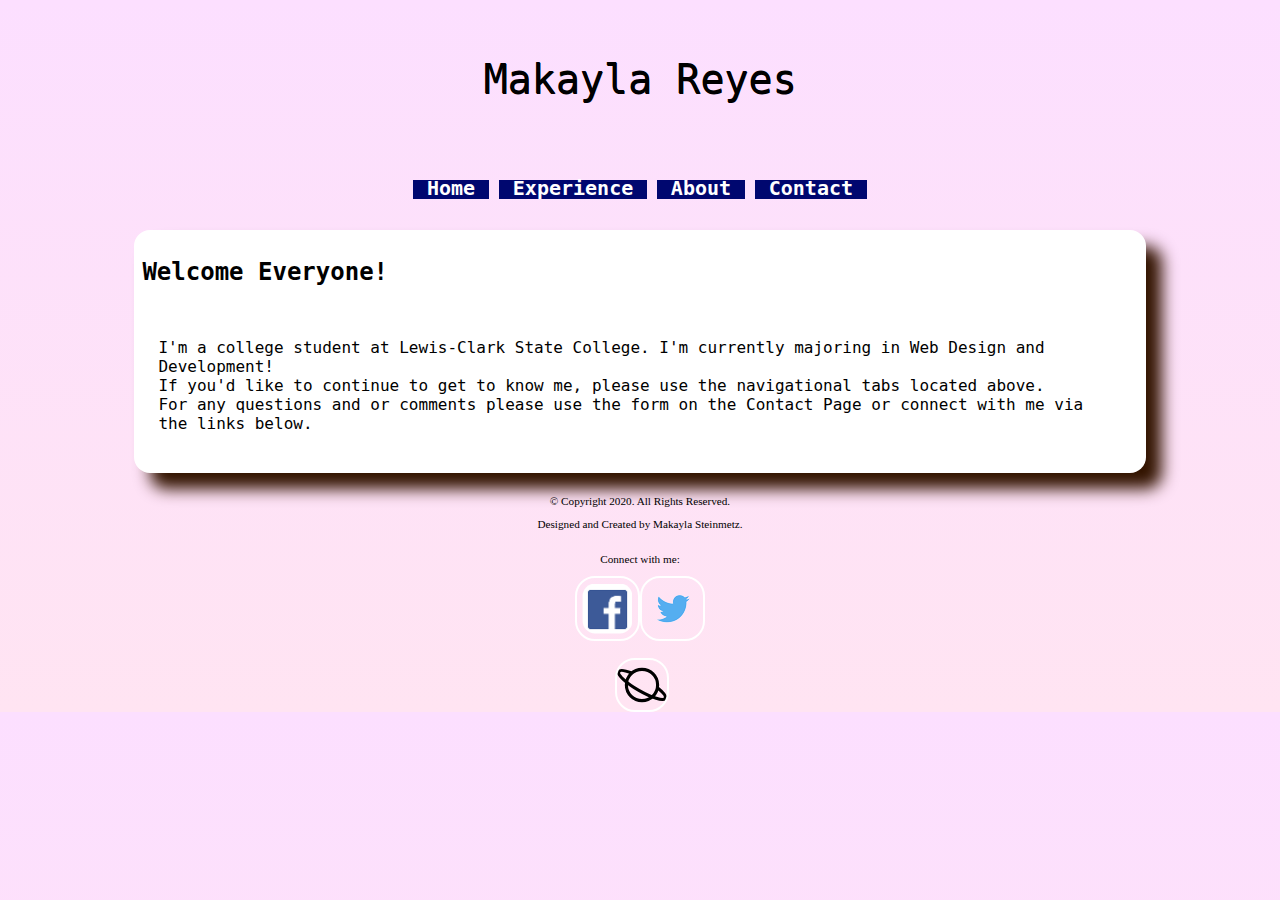
<file: index.html>
<!DOCTYPE html>
<!--Makayla Steinmetz 10/17/2018-->
<html lang="en">
<head>
	<title>Makayla Reyes Personal Portfolio</title>
	<link rel="stylesheet" href="css/project.css">
	<meta name="viewport" content="width=device-width, initial-scale=1">
	<meta charset="utf-8">
</head>
<body>
	<div id="container">

	<!-- Use the header area for the website name or logo -->
	<header>
		<p>Makayla Reyes</p>
	</header>
	
	<nav>
		<ul>
		<li><a href="index.html">Home</a></li>
		<li><a href="experience.html">Experience</a></li>
		<li><a href="about.html">About</a></li>
		<li><a href="contact.html">Contact</a></li>
		</ul>
	</nav>
	 
	<main>
	<div class="desktop">
	<h2>Welcome Everyone!</h2>
	<section><p>I'm a college student at Lewis-Clark State College. I'm currently majoring in Web Design and Development! 
		<br>
		If you'd like to continue to get to know me, please use the navigational tabs located above.
		<br>
		For any questions and or comments please use the form on the Contact Page or connect with me via the links below.
	</p></section>
	</div><!--end Desktop-->
	
	<div class="mobile">
			<h2>Welcome to my Personal Portfolio</h2>
		<section><h3>Please click on the navigational tabs above to learn more about me. Thank You!</h3></section>
	</div><!-- End Mobile -->
	
	</main><!-- End Main -->
<footer>
	
		<div id="copyright">
			<p>&copy; Copyright 2020. All Rights Reserved.<br>
			<p>Designed and Created by Makayla Steinmetz.</p>
		</div>

		<div id="social">
			<p>Connect with me:</p>
			<p><a href="https://www.facebook.com/" target="_blank"><img class="resize" src="images/facebook.png" alt="Facebook logo"></a>
			<a href="https://twitter.com/" target="_blank"><img class="resize" src="images/twitter.png" alt="Twitter logo"></a></p>
		</div>
		
		<div id="logo">
			<p><a href="index.html"><img class="resize" src="images/planet-outline.svg" alt="Home Logo"></a></p>
		</div>
</footer><!-- End Footer -->
</div><!-- End Div -->
</body><!-- End Body -->
</html><!-- End HTML -->
</file>
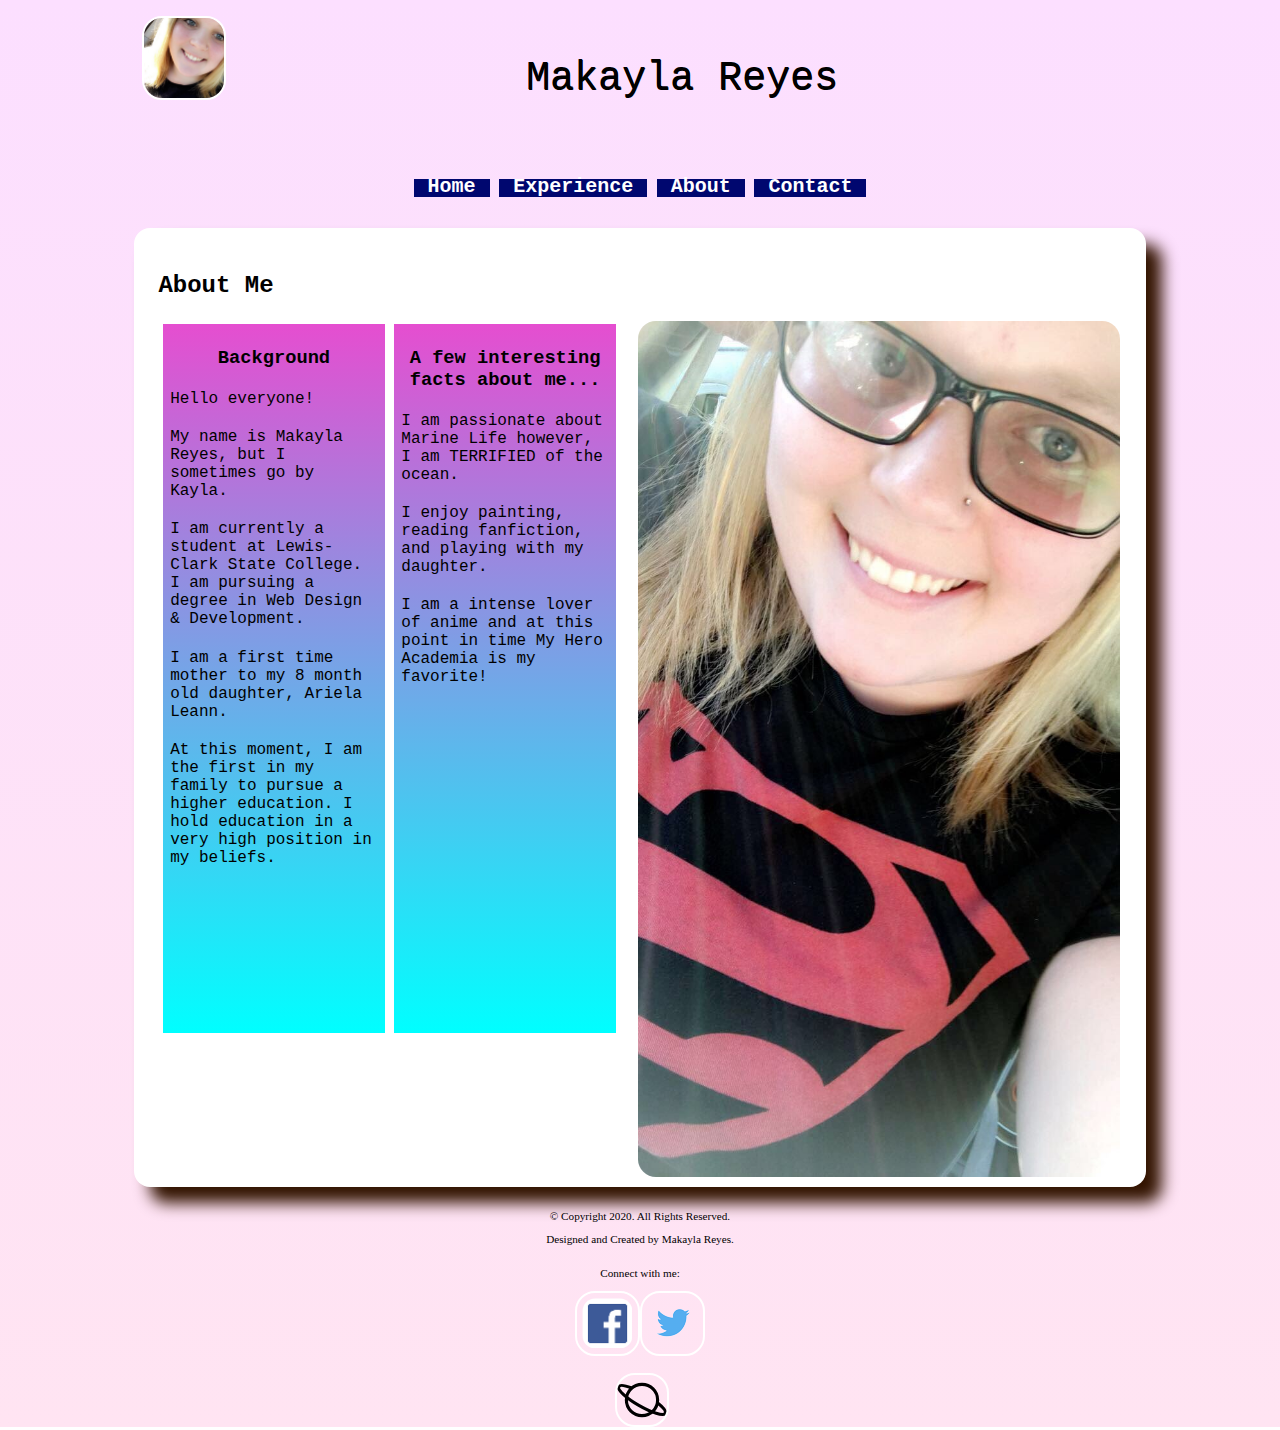
<file: about.html>
<!DOCTYPE html>
<!--Kayla Steinmetz 10/17/2018-->
<html lang="en">
<head>
	<title>Makayla Reyes Portfolio</title>
	<link rel="stylesheet" href="css/project.css">
	<meta name="viewport" content="width=device-width, initial-scale=1">
	<meta charset="utf-8">
</head>
<body>
	<div id="container">

	<!-- Use the header area for the website name or logo -->
	<header>
		<a href="index.html"><img src="images/me.png" alt="Photo of me"></a>
		<p>Makayla Reyes</p>	
		
	</header>
	<nav>
		<ul>
		<li><a href="index.html">Home</a></li>
		<li><a href="experience.html">Experience</a></li>
		<li><a href="about.html">About</a></li>
		<li><a href="contact.html">Contact</a></li>
		</ul>
	</nav>
	
	<main>
	
	<div class="desktop">
		<section>
			<h2>About Me</h2>
			<article>
			<h3>Background</h3>
			<p>Hello everyone!</p>
			<p>	My name is Makayla Reyes, but I sometimes go by Kayla.</p><p>I am currently a student at
			Lewis-Clark State College. I am pursuing a degree in Web Design & Development.</p><p>I am a first time mother to my 8 month old daughter, Ariela Leann.</p>
			<p>At this moment, I am the first in my family to pursue a higher education. I hold education in a very high position in my beliefs.</p>
			</article>
			
			<article>
			<h3>A few interesting facts about me...</h3>
			<p>I am passionate about Marine Life however, I am TERRIFIED of the ocean.</p>
			<p>I enjoy painting, reading fanfiction, and playing with my daughter.</p>
			<p>I am a intense lover of anime and at this point in time My Hero Academia is my favorite!</p>
			</article>
			
			
			<a><img src="images/IMG_1271.JPG" alt="me"></a>
			
		</section>
	</div><!--end desktop-->
	
	<div class="mobile">
		<article>
			<h3>Background</h3>
			<p>I am passionate about Marine Life however, I am TERRIFIED of the ocean.</p>
			<p>I enjoy painting, reading fanfiction, and playing with my daughter.</p>
			<p>I am a intense lover of anime and at this point in time My Hero Academia is my favorite!</p>
		</article>
	</div><!-- End Mobile -->
	</main>
<footer>
	
		<div id="copyright">
			<p>&copy; Copyright 2020. All Rights Reserved.<br>
			<p>Designed and Created by Makayla Reyes.</p>
		</div>

		<div id="social">
			<p>Connect with me:</p>
			<p><a href="https://www.facebook.com/" target="_blank"><img class="resize" src="images/facebook.png" alt="Facebook logo"></a>
			<a href="https://twitter.com/" target="_blank"><img class="resize" src="images/twitter.png" alt="Twitter logo"></a></p>
		</div>
		
		<div id="logo">
			<p><a href="index.html"><img class="resize" src="images/planet-outline.svg" alt="Home Logo"></a></p>
		</div>
</footer>
</div>
</body>
</html>
</file>
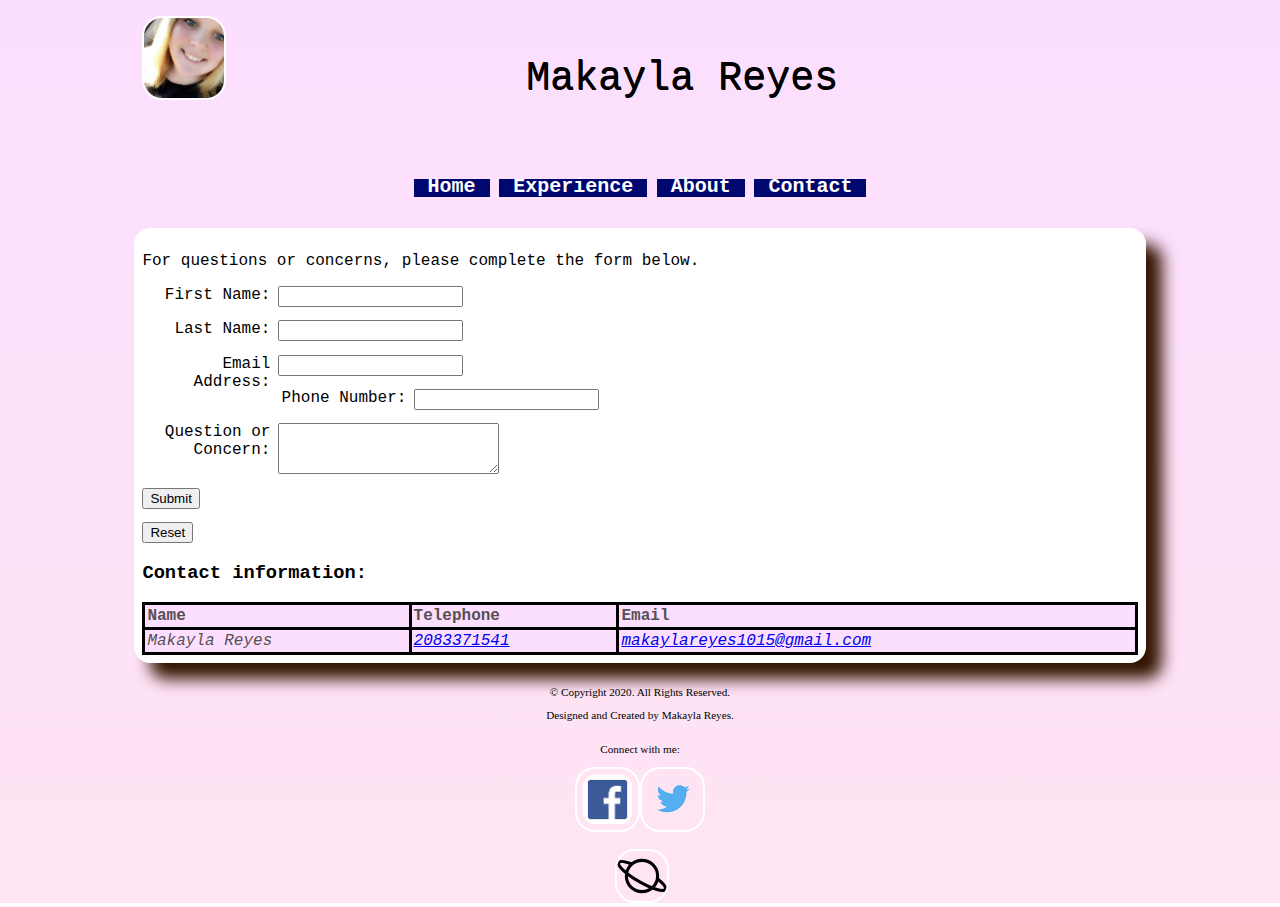
<file: contact.html>
<!DOCTYPE html>
<!--Kayla Steinmetz 10/17/2018-->
<html lang="en">
<head>
	<title>Makayla Reyes Portfolio</title>
	<link rel="stylesheet" href="css/project.css">
	<meta name="viewport" content="width=device-width, initial-scale=1">
	<meta charset="utf-8">
</head>
<body>
	<div id="container">

	<!-- Use the header area for the website name or logo -->
	<header>
		<a href="index.html"><img src="images/me.png" alt="Photo of me"></a>
		<p>Makayla Reyes</p>	
		
	</header>
	<nav>
		<ul>
		<li><a href="index.html">Home</a></li>
		<li><a href="experience.html">Experience</a></li>
		<li><a href="about.html">About</a></li>
		<li><a href="contact.html">Contact</a></li>
		</ul>
	</nav>
	<!-- Table Area -->
	<main>
<p>For questions or concerns, please complete the form below.</p>
	
		<form action="mailto:makaylareyes1015@gmail.com" method="POST">
			<label for="fName">First Name:</label>
			<input type="text" name="fName" id="fName">
			
			<label for="lName">Last Name:</label>
			<input type="text" name="lName" id="lName">
			
			<label for="email">Email Address:</label>
			<input type="email" name="email" id="email">
			
			<label for="phone">Phone Number:</label>
			<input type="tel" name="phone" id="phone">
			
			<label for="questions">Question or Concern:</label>
			<textarea id="questions" name="questions" rows="3" cols="25"></textarea>
			
			<input type="submit" id="submit" value="Submit">
			<input type="reset" id="reset" value="Reset">
		</form>

		<h3>Contact information:</h3>
		<table style="width:100%">
			<tr>
				<th>Name</th>
				<th>Telephone</th>
				<th>Email</th>
			</tr>
			<tr>
				<td>Makayla Reyes</td>
				<td><a href="tel:2083371541">2083371541</a></td>
				<td><a href="mailto:makaylareyes1015@gmail.com">makaylareyes1015@gmail.com</a></td>
			</tr>
		</table>
	</main>
<footer>
	
		<div id="copyright">
			<p>&copy; Copyright 2020. All Rights Reserved.<br>
			<p>Designed and Created by Makayla Reyes.</p>
		</div>

		<div id="social">
			<p>Connect with me:</p>
			<p><a href="https://www.facebook.com/" target="_blank"><img class="resize" src="images/facebook.png" alt="Facebook logo"></a>
			<a href="https://twitter.com/" target="_blank"><img class="resize" src="images/twitter.png" alt="Twitter logo"></a></p>
		</div>
		
		<div id="logo">
			<p><a href="index.html"><img class="resize" src="images/planet-outline.svg" alt="Home Logo"></a></p>
		</div>
</footer>
</div>
</body>
</html>
</file>
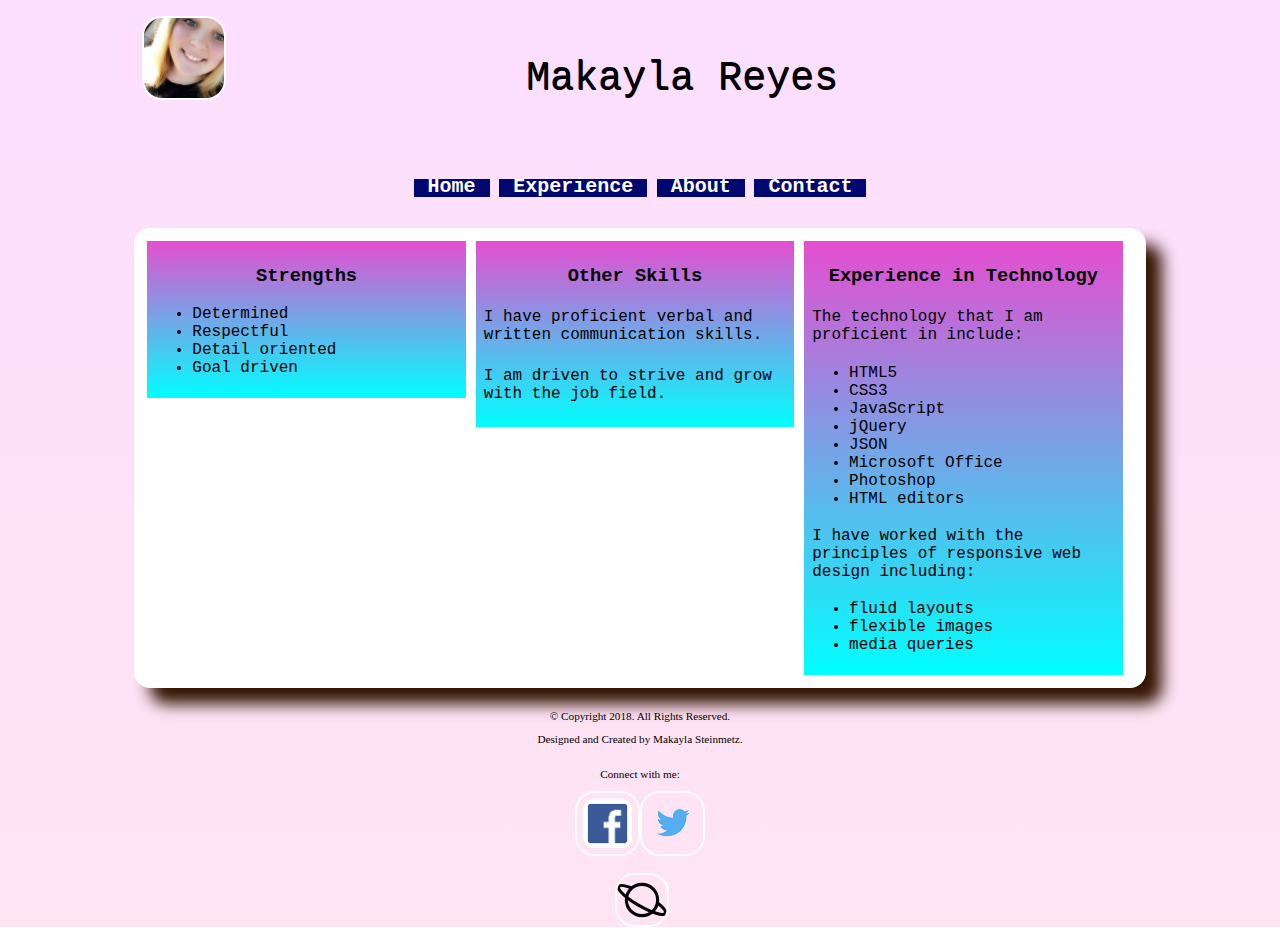
<file: experience.html>
<!DOCTYPE html>
<!--Makayla Steinmetz 10/17/2018-->
<html lang="en">
<head>
	<title>Makayla Reyes Portfolio</title>
	<link rel="stylesheet" href="css/project.css">
	<meta name="viewport" content="width=device-width, initial-scale=1">
	<meta charset="utf-8">
</head>
<body>
	<div id="container">

	<!-- Use the header area for the website name or logo -->
	<header>
		<a href="index.html"><img src="images/me.png" alt="Photo of me"></a>
		<p>Makayla Reyes</p>
	</header>
	<nav>
		<ul>
		<li><a href="index.html">Home</a></li>
		<li><a href="experience.html">Experience</a></li>
		<li><a href="about.html">About</a></li>
		<li><a href="contact.html">Contact</a></li>
		</ul>
	</nav>
	
	<main>
		<div class="desktop">
		<article>
			<h3>Strengths</h3>
			<ul>
				<li>Determined</li> 
				<li>Respectful</li>
				<li>Detail oriented</li>
				<li>Goal driven</li>
			</ul>
		</article>
		
		<article>
		<h3>Other Skills</h3>
		<p>I have proficient verbal and written communication skills.</p> 
		<p>I am driven to strive and grow with the job field.</p>
		</article>
		
		<article>
		<h3>Experience in Technology</h3>
		<p>The technology that I am proficient in include:</p>
		<ul>
			<li>HTML5</li>
			<li>CSS3</li>
			<li>JavaScript</li>
			<li>jQuery</li>
			<li>JSON</li>
			<li>Microsoft Office</li>
			<li>Photoshop</li>
			<li>HTML editors</li>
		</ul>
		<p>I have worked with the principles of responsive web design including:</p>
		<ul>
			<li>fluid layouts</li>
			<li>flexible images</li>
			<li>media queries</li>
		</ul>
		</article>
		</div>
				<div class="mobile">
		<article>
		<h2>Experience in Technology</h2>
		<p>The technology that I am proficient in include:</p>
		<ul>
			<li>HTML5</li>
			<li>CSS3</li>
			<li>JavaScript</li>
			<li>jQuery</li>
			<li>JSON</li>
			<li>Microsoft Office</li>
			<li>Photoshop</li>
			<li>HTML editors</li>
		</ul>
		<p>I have worked with the principles of responsive web design including:</p>
		<ul>
			<li>fluid layouts</li>
			<li>flexible images</li>
			<li>media queries</li>
		</ul>
		</article>
		</div>
	</main>
	
<footer>
	
		<div id="copyright">
			<p>&copy; Copyright 2018. All Rights Reserved.<br>
			<p>Designed and Created by Makayla Steinmetz.</p>
		</div>

		<div id="social">
			<p>Connect with me:</p>
			<p><a href="https://www.facebook.com/" target="_blank"><img class="resize" src="images/facebook.png" alt="Facebook logo"></a>
			<a href="https://twitter.com/" target="_blank"><img class="resize" src="images/twitter.png" alt="Twitter logo"></a></p>
		</div>
		
		<div id="logo">
			<p><a href="index.html"><img class="resize" src="images/planet-outline.svg" alt="Home Logo"></a></p>
		</div>
</footer>
</div>
</body>
</html>
</file>
<file: css/project.css>
/* Style sheet created by: Kayla Steinmetz, 10/17/2018 */

/* Style for body specifies a background color(color change may be a good idea/more professional) */
body {
	background-color: #ffe4f2; 
}

/* Styles for Mobile Layout */
img{
	float: left;
	max-width: 100%;
	border-radius: 20px;
    border: 2px solid #FFFFFF;
    height: 80px;
}

/* Style for the container centers the page and specifies the width */
#container {
	width: 100%;
	margin-left: auto; 
	margin-right: auto;
}

/* Style for the header specifies top margin, bottom margin, background color, rounded corners, and center align content */
header {
	font-family: monospace, "Courier New", sans-serif;
	font-size: 2.5em;
	margin-top: 0.2em;
	margin-bottom: 0.3em;
	text-align: center;
	padding: 0.2em;
	color: #000000;
	text-shadow: 0.5px 0.5px #000000;
}

/* Style for nav specifies text properties */
nav {
	font-family: monospace, "Courier New", sans-serif;
	font-size: 1em;
	font-weight: bold;
	text-align: center;
}

/* Style specifies padding and margins for unordered list */
nav ul{
	padding: 0;
	margin-top: 0.5em;
	margin-bottom: 0.5em;
}

/* Style for nav li specifies the background color, rounded corners, removes bullet style, and applies margins and pad- ding for list items within the navigation */
nav li {	
	background-color: #00076f;
	list-style-type: none;
	margin: 0.4em;
	padding: 0.5em;
	border-radius: 10px;
}

/* Style changes navigation link text color to white and removes the underline */
nav li a{
	color: #FFFFFF;
	text-decoration: none;
}

/* Style for the main specifies a block display, text properties, margins, padding, rounded corners, shadow, and borders  */
main {
	display: block;
	font-family: monospace, "Courier New", sans-serif;
	font-size: 1em;
	padding: 0.5em;
	border-radius: 1em;
	background-color: #FFFFFF;
	border: none;
	box-shadow: 1em 1em 1em #331400;
	margin-top: 1em;
	overflow: auto;
}

/* Style rule for table, table header, and table data */
table, th, td {
	color: #565051;
	background-color: #FCDFFF;
    border: 3px solid black;
    border-collapse: collapse;
}

/*Style rule for table header and table data */
th, td {
    padding: 2px;
    text-align: left; 
}

/* Style for td element: italic font*/
td {
	font-style: italic;
}

/* Style for the footer specifies font size, text alignment, and top margin */
footer {
	font-size: .70em;
	text-align: center;
	margin-top: 2em;
}

/* Style displays the mobile class */
.mobile {
	display: inline;
} 

/* Style hides the desktop class */
.desktop {
	display: none;
}

/* Style for section element */
section {
	padding: 1em;
}

/* Style for article specifies the margin, padding, background-color, and text alignment */
article {
	margin: 1em;
	padding: 1em;
	background: linear-gradient(to bottom, #e54ed0, #00FFFF);
	float: left;
	text-align: center;
	width: 50%;
	overflow: auto;
}

/* Style rule for input, select, and textarea form elements */
input, select, textarea { 
    display: block;
	margin-bottom: 1em;
}

/* Style rule for label element */
label {
	display: block;
}

/* Style rule for unordered list within a form */
form ul {
	list-style-type: none;
}

/* Style rule for svc class */
.svc {
	display: inline-block;
}

/* Style rule for social div */
#social {
	display: inline-block;
}

/* Style rule for social media icons */
#social img {
	padding: 0.5em;
}

/*Style rule for logo */
#logo {
	padding-top: 0.5em;
	padding-left: 40px;
	margin-left: auto;
    margin-right: auto;
    width: 8em
}

/* Style for images that need to be resized to fit the mobile display (Social Media) */
.resize {
	width: 50px;
	height: auto;
}

/* Style for image element contained within the main article element */
main article img {
	border:  solid 0.1em #1D1D1C;
	margin-left: auto;
	margin-right: auto;
}
		
/* Style for paragraph element contained within the article element */
main article p {
	color: #000000;
	margin-top: 2%;
	padding: 1%;
	text-align: left;
}
		
/* Style for unordered list element contained within the main article element */
main article ul {
	text-align: left;
}

/* Style for image next to section content */
section img {
	float: right;
	max-width: 30%;
	height: auto;	
}

/*Style h4 element */
h4 {
	display: inline;
}
	
/*Tablet Viewport*/
@media only screen and (min-width: 481px){
	
/* Style for navigation list items specifies a border radius, border, margin, width, and padding */ 
nav li {
	display: inline;
	border-radius: 0;
	margin-left: 0;
	margin-right: 0; 
	padding: 0;
	width: 20%;
	white-space: nowrap;
}

/* Style specifies clear and margin for the main element */
main {
	clear: left;
}

/* Style hides the mobile class */
.mobile {
	display: none;
}

/* Style displays the desktop class */
.desktop {
	display: inline;
}

/* Style rule for label element */
label { 
	float: left;
	padding-right: 0.5em;
	text-align: right;
	width: 8em;
}

/* Style rules for pseudo-classes */
nav li a:link {
	color: #FFFFFF;	
}

nav li a:hover {
	color: #98ff98;
	font-size: 1.5em;
}

/* Style for article element to differ from mobile*/
article {
float: left;
	margin: 0.5%;
	padding: 0.5%;
	text-align: center;
	width: 31%;
}

/* Style rule for social div */
#social {
	display: inline-block;
}

/* Style rule for social media icons */
#social img {
	padding: 0.5em;
}

/* Style for logo image */
#logo {
	padding-top: 0.5em;
	padding-left: 40px;
	margin-left: auto;
    margin-right: auto;
    width: 8em
}

/* Style for resize class resizes social media links */
.resize {
	width: 50px;
	height: auto;
}

/*Style h4 element */
h4 {
	display: inline;
}

}

/* Styles for desktop viewport */
@media only screen and (min-width: 950px) {

/* Style specifies width for container */ 
#container {
	width: 80%;
}

/* Style specifies margin and padding for the unordered list within the nav */
nav ul {
    margin: 0;
	padding-left: 0.50%;
	padding-right: 0.50%;
}

/* Style for navigation list items specifies a border radius, border, margin, width, and padding */ 
nav li {
	border-radius: 0;
	margin-left: 0;
	margin-right: 0; 
	padding: 0;
	width: 20%;
	white-space: nowrap;
}

/* Style for navigation links specifies display and padding */
nav li a {
	display: inline-block;
	padding: 0.7em;
	font-size: 1.25em;
}

/* Style rules for pseudo-classes */
nav li a:link {
	color: #FFFFFF;	
}

nav li a:hover {
	color: #CCFFCC;
	font-size: 1.5em;
}

/* Style for main specifies border, border radius, box-shadow, and margin */
main {
	border: none;
	border-radius: 1em;
	box-shadow: 1em 1em 1em #331400;
	margin-top: 1em;
	overflow: auto;
}

/* Style specifies a gradient for the body element */ 
body {
	background: -moz-linear-gradient(to top, #ffe4f2, #FCDFFF); /* Firefox */ 
	background: -o-linear-gradient(to top, #ffe4f2, #FCDFFF); /* Opera */ 
	background: -webkit-linear-gradient(to top, #ffe4f2, #FCDFFF); /* Chrome, Safari */
	background: linear-gradient(to top, #ffe4f2, #FCDFFF); 
}

/* Style for the section article element */
section article {
	width: 22%;
	float: left;
	height: 700px;
	overflow: auto;
}

/* Style hides mobile class */
.mobile {
	display: none;
}

/* Style rule for social div */
#social {
	display: inline-block;
}

/* Style rule for social media icons */
#social img {
	padding: 0.5em;
}

/* Styles the logo */
#logo {
	padding-top: 0.5em;
	padding-left: 40px;
	margin-left: auto;
    margin-right: auto;
    width: 8em
}

/* Style resizes social media logo */
.resize {
	width: 50px;
	height: auto;
}

/* Style for table */
table {
	color: #565051;
	background-color: #FCDFFF;
	border-collapse: collapse;
	border-width: 2px;
}

/* Style for td element: italic font*/
td {
	font-style: italic;
}

/* Style for image next to section content */
section img {
	float: right;
	max-width: 50%;
	height: auto;
}

/*Style h4 element */
h4 {
	display: inline;
}

}
</file>
